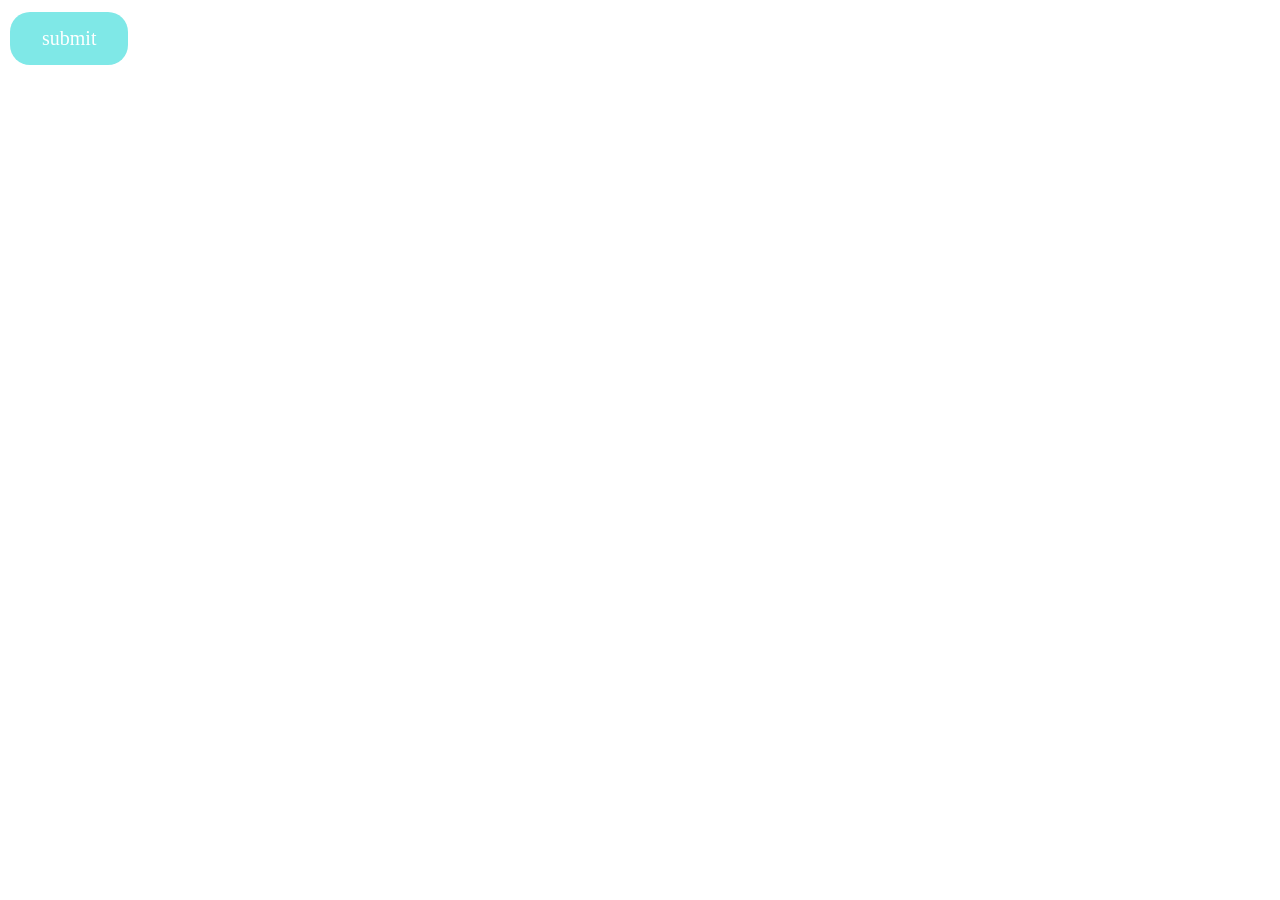
<file: URL Shortner/button.html>
<!DOCTYPE html>
<html lang="en">
<head>
    <meta charset="UTF-8">
    <meta name="viewport" content="width=device-width, initial-scale=1.0">
    <title>Document</title>

    <link rel="stylesheet" href="sty.css">
</head>
<body>
    <button type = "submit" class = "modify">submit</button>
</body>
</html>
</file>
<file: URL Shortner/sty.css>
.modify {
    background-color: #7fe8e7;
    border: none;
    color: white;
    padding: 15px 32px;
    text-align: center;
    text-decoration: dotted;
    display: inline-flex;
    font-size: 20px;
    margin: 4px 2px;
    cursor: pointer;
    font-family: italic;
    border-radius: 20px;
  }
</file>
